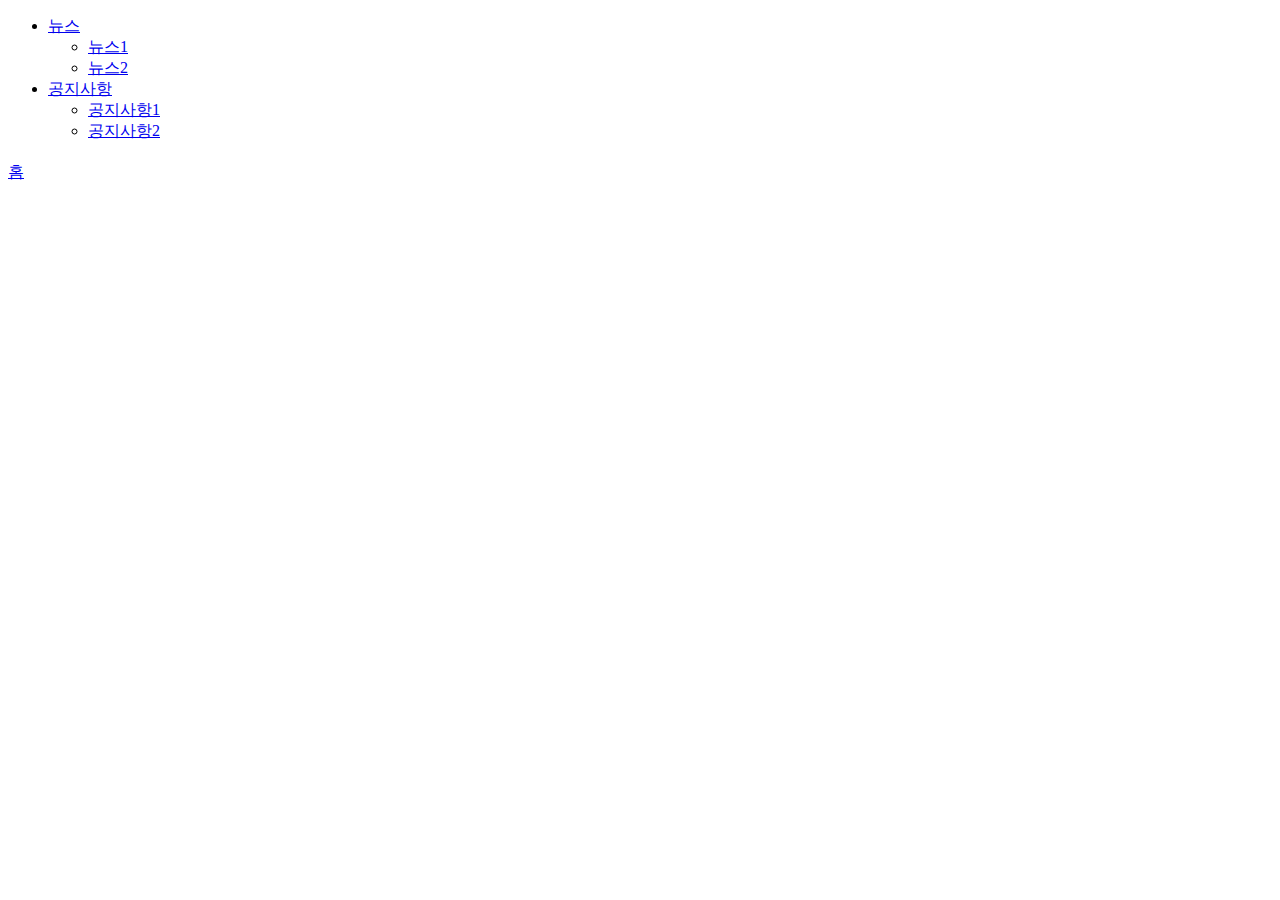
<file: common/sub.html>
<!DOCTYPE html>
<html lang="en">
<head>
  <meta charset="UTF-8">
  <meta name="viewport" content="width=device-width, initial-scale=1.0">
  <script src="https://code.jquery.com/jquery-3.7.0.js" integrity="sha256-JlqSTELeR4TLqP0OG9dxM7yDPqX1ox/HfgiSLBj8+kM=" crossorigin="anonymous"></script>
  <title>Document</title>
</head>
<body>
  <header id="header">
    <ul class="gnb">
      <li>
        <a href="/pages/use/news.html">뉴스</a>
        <ul class="depth02">
          <li><a href="/pages/use/news.html">뉴스1</a></li>
          <li><a href="javascript:;">뉴스2</a></li>
        </ul>
      </li>
      <li>
        <a href="/pages/use/notice.html">공지사항</a>
        <ul class="depth02">
          <li><a href="/pages/use/notice.html">공지사항1</a></li>
          <li><a href="javascript:;">공지사항2</a></li>
        </ul>
      </li>
    </ul>
  </header>
  <div class="sub_common">
    <div class="sub_visual">   <!-- sub_visual00, 01, 02, 03 ... -->
      <div class="txt_box">
        <h2></h2>
        <p class="mont"></p>
      </div>
    </div>
    <div class="sub_tab_blank"></div>
    <div class="sub_tab">
      <div class="inner">
        <div class="home"><a href="/">홈</a></div>
        <div class="depth01">
          <p><span></span></p>
          <ul></ul>
        </div>
        <div class="depth02">
          <p><span></span></p>
          <ul></ul>
        </div>
      </div>
    </div>
  </div>
  <script>
    $(document).ready(function(){
      var url = window.location.pathname;
      
      // sub_common
      // depth01 리스트 부분
      $("#header .gnb > li > a").each(function() {
        var title = $(this).text(); // depth01 타이틀
        var link = $(this).attr('href'); // depth01 링크
        $('.sub_common .sub_tab .depth01 ul').append('<li><a href="' + link + '">' + title + '</a></li>');
      });
      // sub_common 텍스트
      $("#header .gnb li ul li a").each(function() {
        if ( $(this).attr("href") == url ){
          var idx = $(this).parent().parent().parent().index();
          var title = $(this).parent().parent().parent().find('>a').text(); // depth01 타이틀
          var desc = $(this).parent().parent().parent().find('>a').data("desc"); // depth01 추가 텍스트
          var depth02 = $(this).parent().parent().html(); // depth02
          var this_tit = $(this).text(); // 현재페이지 타이틀
  
          $('.sub_common .sub_visual').css("background-image", "url('/img/sub_visual" + idx + ".jpg')");
          $('.sub_common .sub_visual .txt_box h2').html( title );
          $('.sub_common .sub_visual .txt_box p').text( desc );
          $('.sub_common .sub_tab .depth01 p span').html( title );
          $('.sub_common .sub_tab .depth02 p span').html( this_tit );
          $('.sub_common .sub_tab .depth02 ul').append(depth02);
        }
      });
  
      // sub_tab 열기,닫기
      $(".sub_common .sub_tab .inner > div > p").click(function(){
        if ( $(this).next("ul").css("display") == "none" ){
          $(this).parent().addClass("on").siblings().removeClass("on");
          $(this).next("ul").slideDown("fast").parent().siblings().find("> ul").slideUp("fast");
  
        } else {
          $(this).parent().removeClass('on');
          $(this).parent().find(">ul").slideUp("fast");
        }
      });
    });
  </script>
</body>
</html>
</file>
